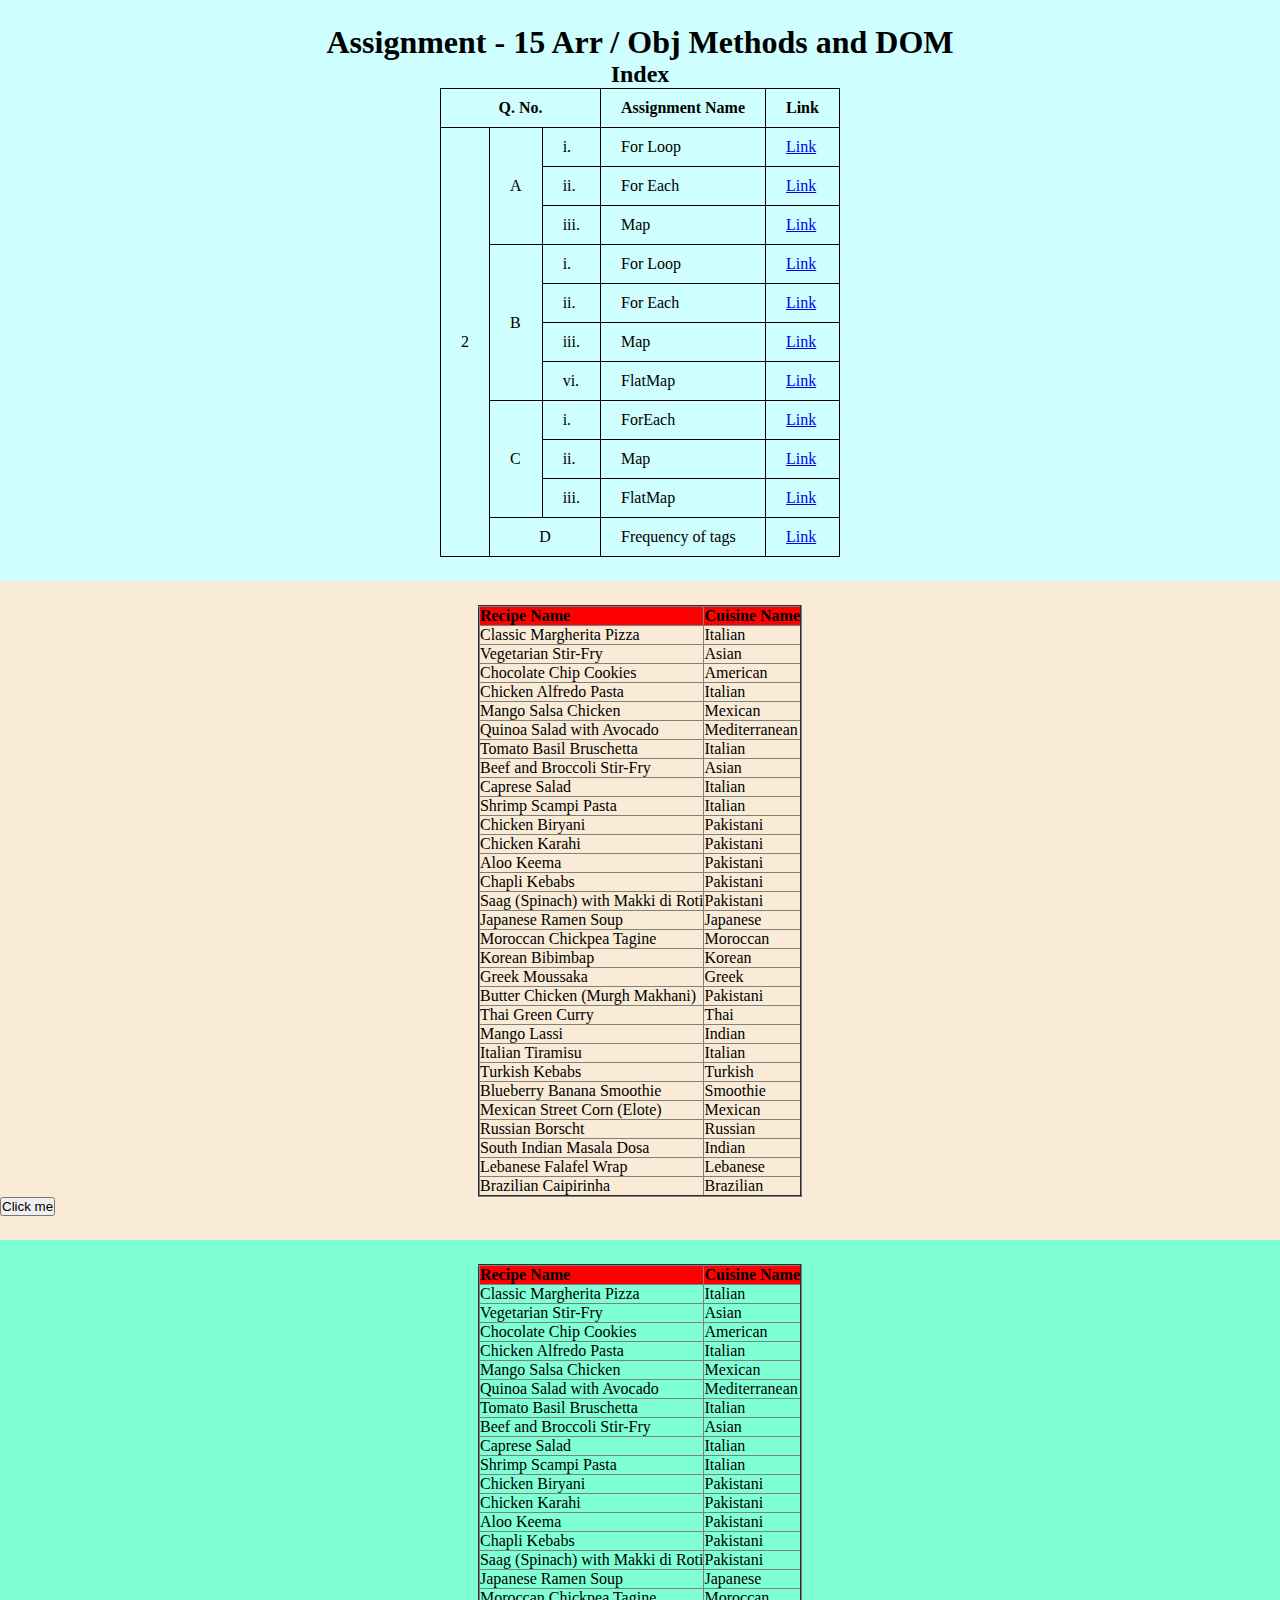
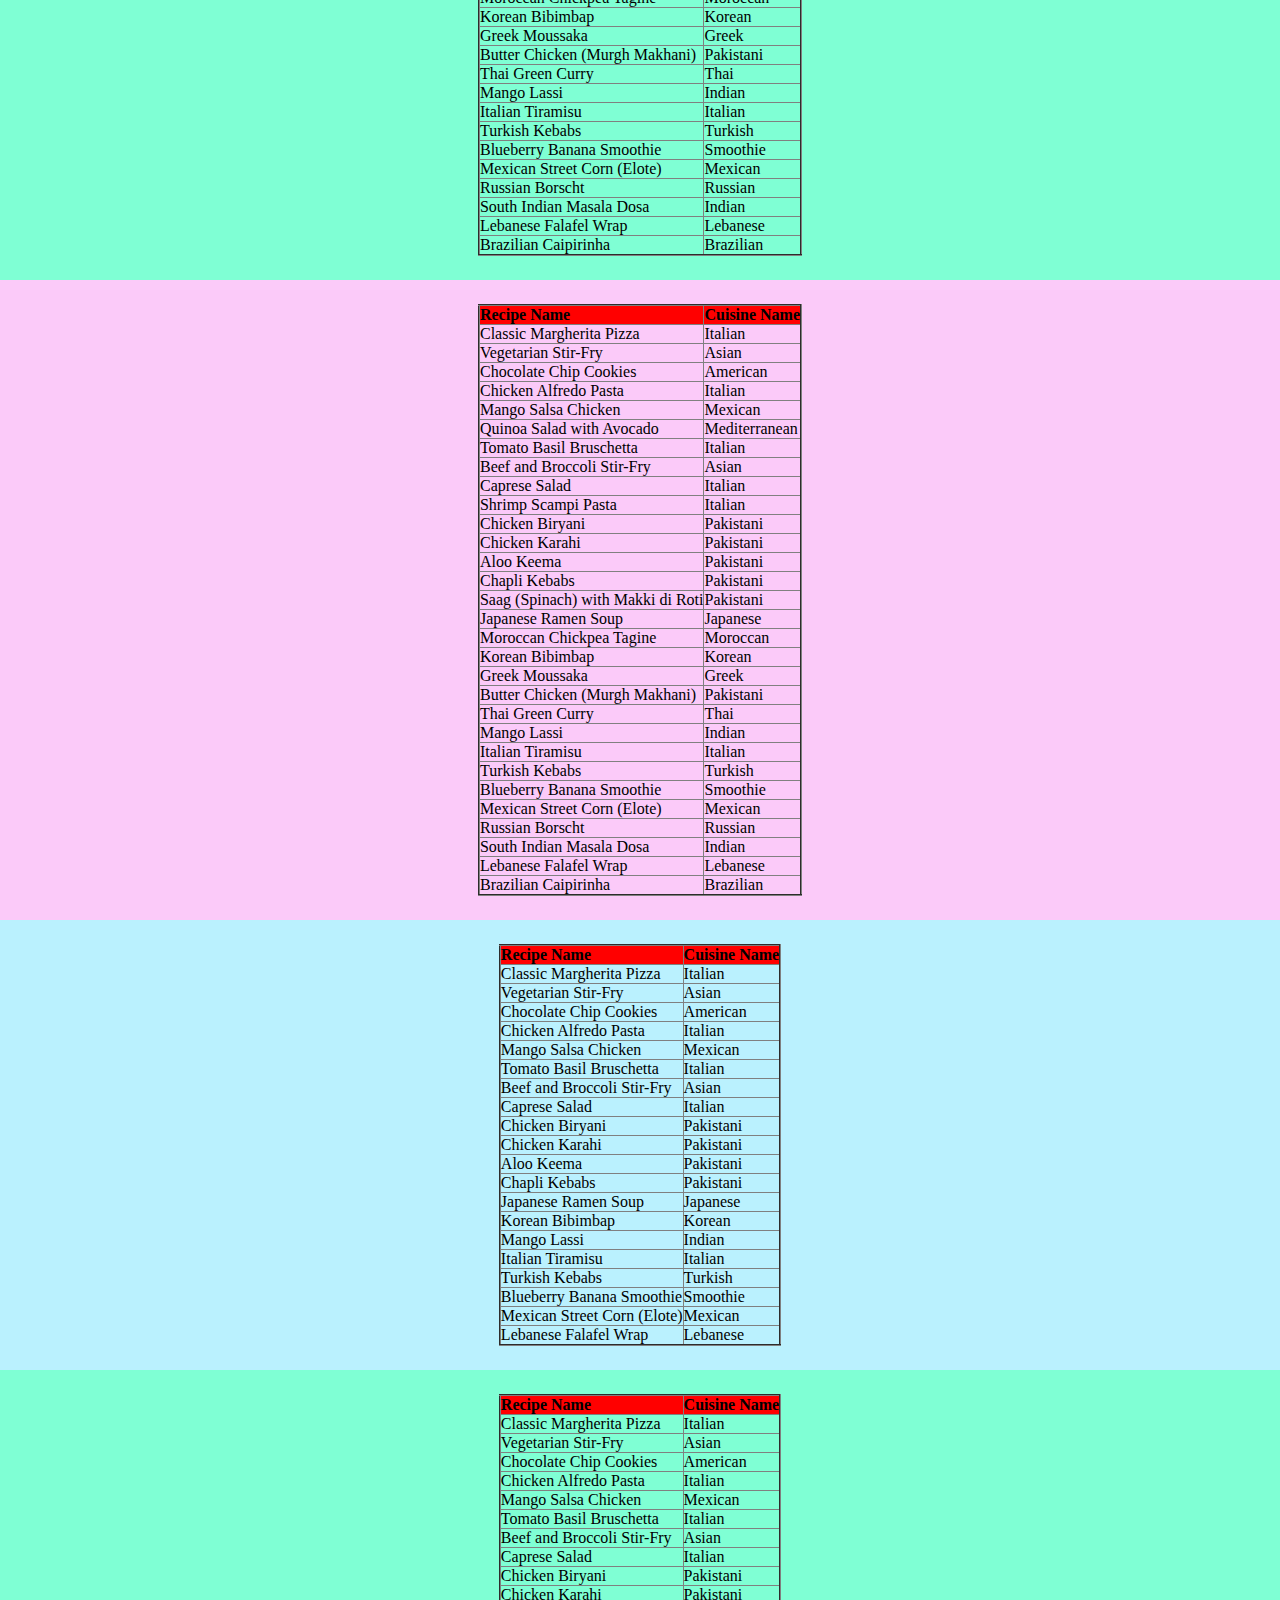
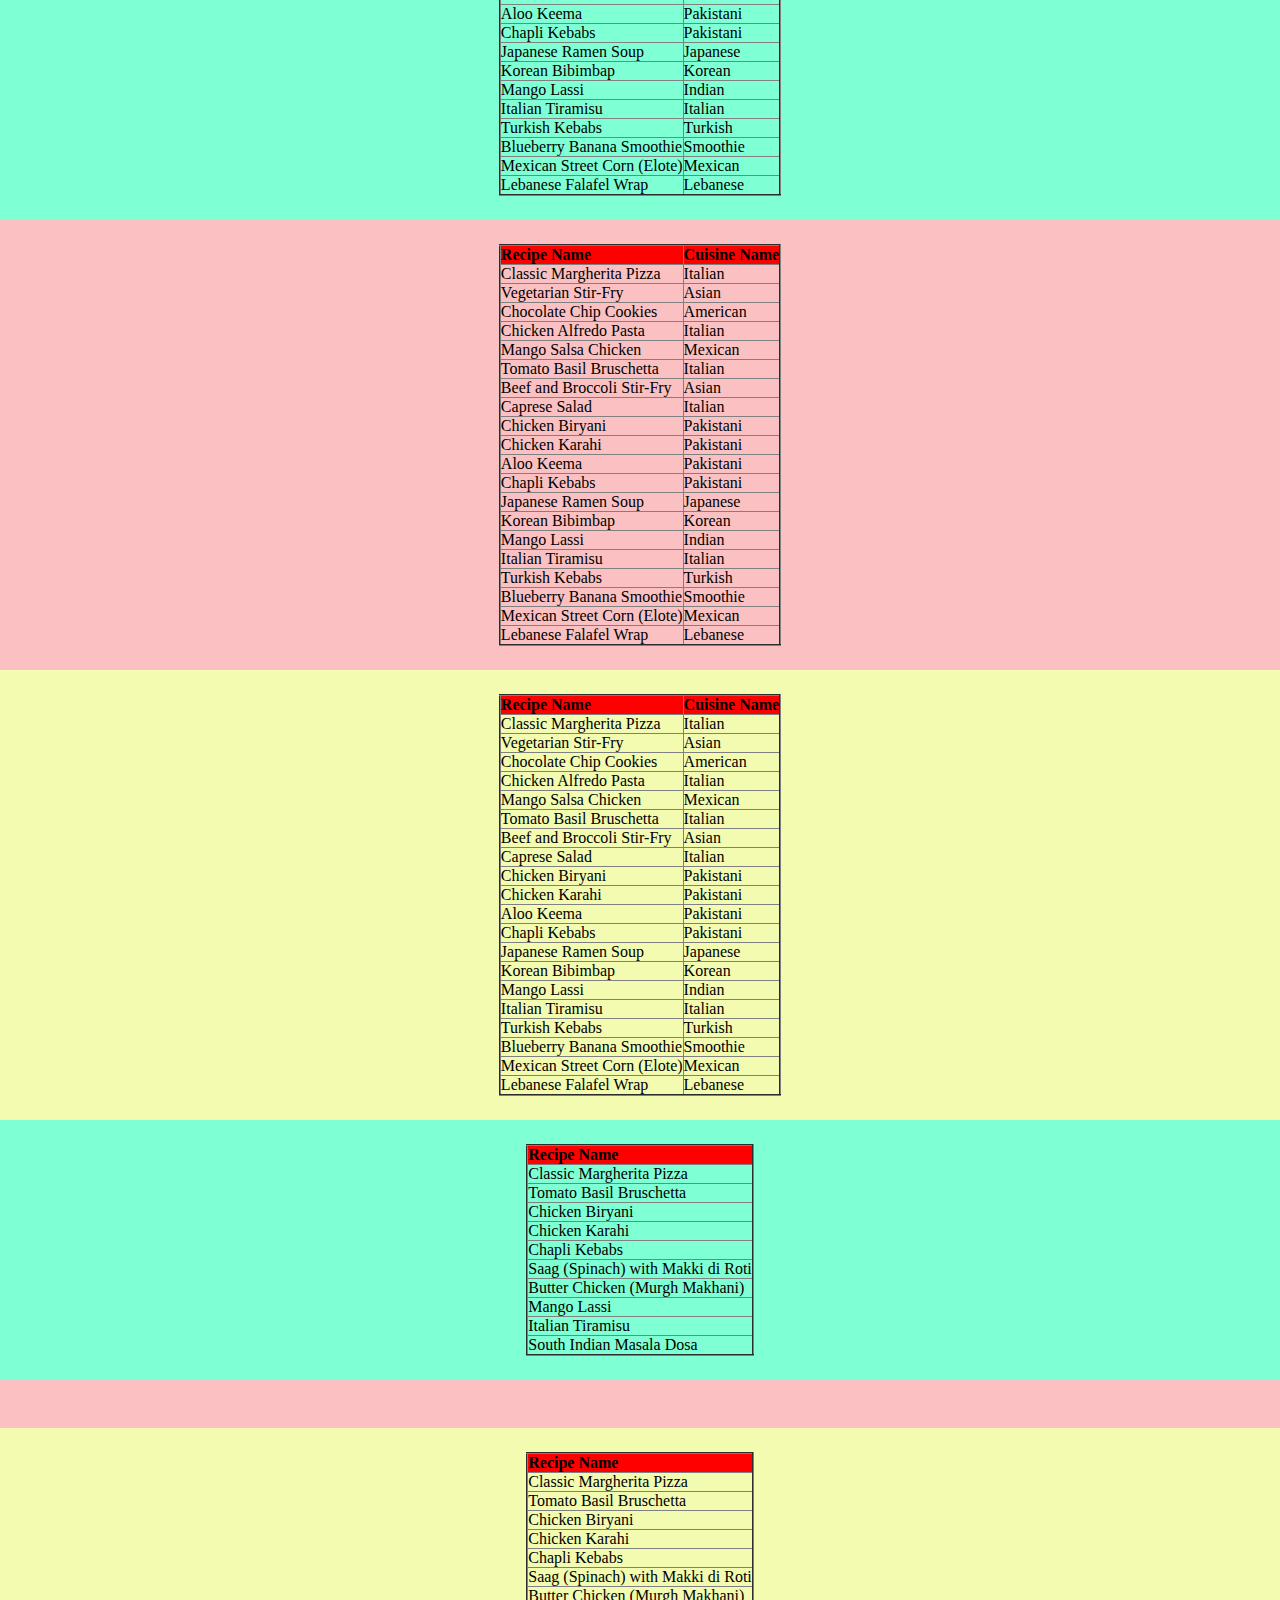
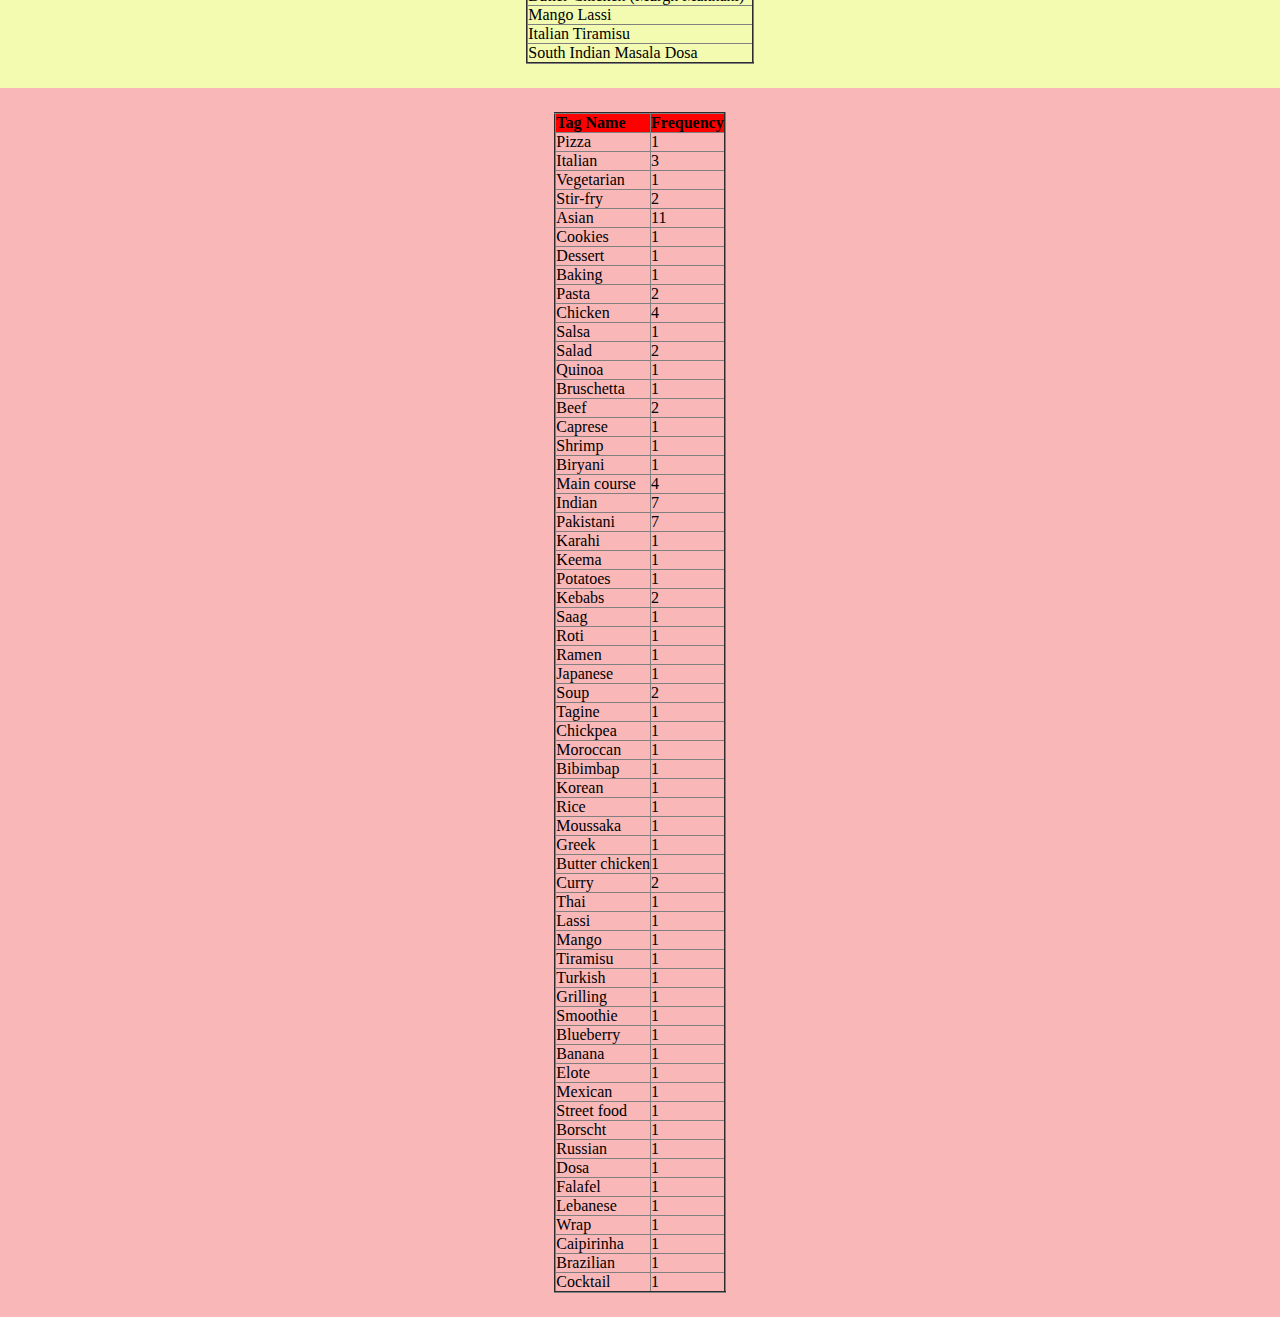
<file: Assignment15/index.html>
<!DOCTYPE html>
<html lang="en">
<head>
    <meta charset="UTF-8">
    <meta name="viewport" content="width=device-width, initial-scale=1.0">
    <title>Document</title>
    <style>
        *{
            margin:0;
            padding:0;
            box-sizing: border-box;
        }
        #ForLoop{
            background-color:antiquewhite;
            /* display:flex; */
            padding:24px 0px;
        }
        #ForEach2a{
            background-color: aquamarine;
            padding:24px 0px;
        }
        #Map2a{
            background-color: rgb(251, 202, 249);
            padding:24px 0px;
        }
        #ForLoop2b{
            background-color: rgb(186, 241, 254);
            padding:24px 0px;
        }
        #ForEach2b{
            background-color: aquamarine;
            padding:24px 0px;
        }
        #Map2b{
            background-color: rgb(251, 192, 193);
            padding:24px 0px;
        }
        #FlatMap2b{
            background-color: rgb(242, 251, 176);
            padding:24px 0px;
        }
        #ForEach2c{
            background-color: aquamarine;
            padding:24px 0px;
        }
        #Map2c{
            background-color: rgb(251, 192, 193);
            padding:24px 0px;
        }
        #FlatMap2c{
            background-color: rgb(242, 251, 176);
            padding:24px 0px;
        }
        #Frequency2d{
            background-color: rgb(249, 183, 183);
            padding:24px 0px;
        }
        #tablelist{
            padding:24px;
            background-color: rgb(206, 254, 254);
            table{
                margin:auto;
                border-collapse: collapse;
                th{
                    border: 1px solid black;
                    padding: 10px 20px;
                }
                td {
                    border: 1px solid black;
                    padding: 10px 20px;
                    }
            }
            h1{
                text-align: center;
            }
            h2{
                text-align: center;

            }
        }
        

    </style>
</head>
<body>
    <div id =tablelist>
        <h1>Assignment - 15 Arr / Obj Methods and DOM</h1>
    <h2>Index</h2>
    <table>
      <tr>
        <th colspan="3">Q. No.</th>
        <th>Assignment Name</th>
        <th>Link</th>
      </tr>
      <tr>
        <td rowspan="11">2</td>
        <td rowspan="3">A</td>
        <td>i.</td>
        <td>For Loop</td>
        <td><a href="#ForLoop">Link</a></td>
      </tr>
      <tr>
        <td>ii.</td>
        <td>For Each</td>
        <td><a href="#ForEach2a">Link</a></td>
      </tr>
      <tr>
        <td>iii.</td>
        <td>Map</td>
        <td><a href="#Map2a">Link</a></td>
      </tr>
      <tr>
        <td rowspan="4">B</td>
        <td>i.</td>
        <td>For Loop</td>
        <td><a href="#ForLoop2b">Link</a></td>
      </tr>
      <tr>
        <td>ii.</td>
        <td>For Each</td>
        <td><a href="#ForEach2b">Link</a></td>
      </tr>
      <tr>
        <td>iii.</td>
        <td>Map</td>
        <td><a href="#Map2b">Link</a></td>
      </tr>
      <tr>
        <td>vi.</td>
        <td>FlatMap</td>
        <td><a href="#FlatMap2b">Link</a></td>
      </tr>
      <tr>
        <td rowspan="3">C</td>
        <td>i.</td>
        <td>ForEach</td>
        <td><a href="#ForEach2c">Link</a></td>
      </tr>
      <tr>
        <td>ii.</td>
        <td>Map</td>
        <td><a href="#Map2c">Link</a></td>
      </tr>
      <tr>
        <td>iii.</td>
        <td>FlatMap</td>
        <td><a href="#FlatMap2c">Link</a></td>
      </tr>
      <tr>
        <td colspan="2" style="text-align: center">D</td>
        <td>Frequency of tags</td>
        <td><a href="#Frequency2d">Link</a></td>
      </tr>
      <!-- <tr>
        <td colspan="3" style="text-align: center">3</td>
        <td>JS DOM Manipulation</td>
        <td><a href="./3/index.html">Link</a></td>
      </tr> -->
    </table>
    </div>
    <div id = ForLoop></div>
    <div id = ForEach2a></div>
    <div id = Map2a></div>
    <div id = ForLoop2b></div>
    <div id = ForEach2b></div>
    <div id = Map2b></div>
    <div id = FlatMap2b></div>
    <div id = ForEach2c></div>
    <div id = Map2c></div>
    <div id = FlatMap2c></div>
    <div id = Frequency2d></div>

</body>
<script src="script.js"></script>
</html>
</file>
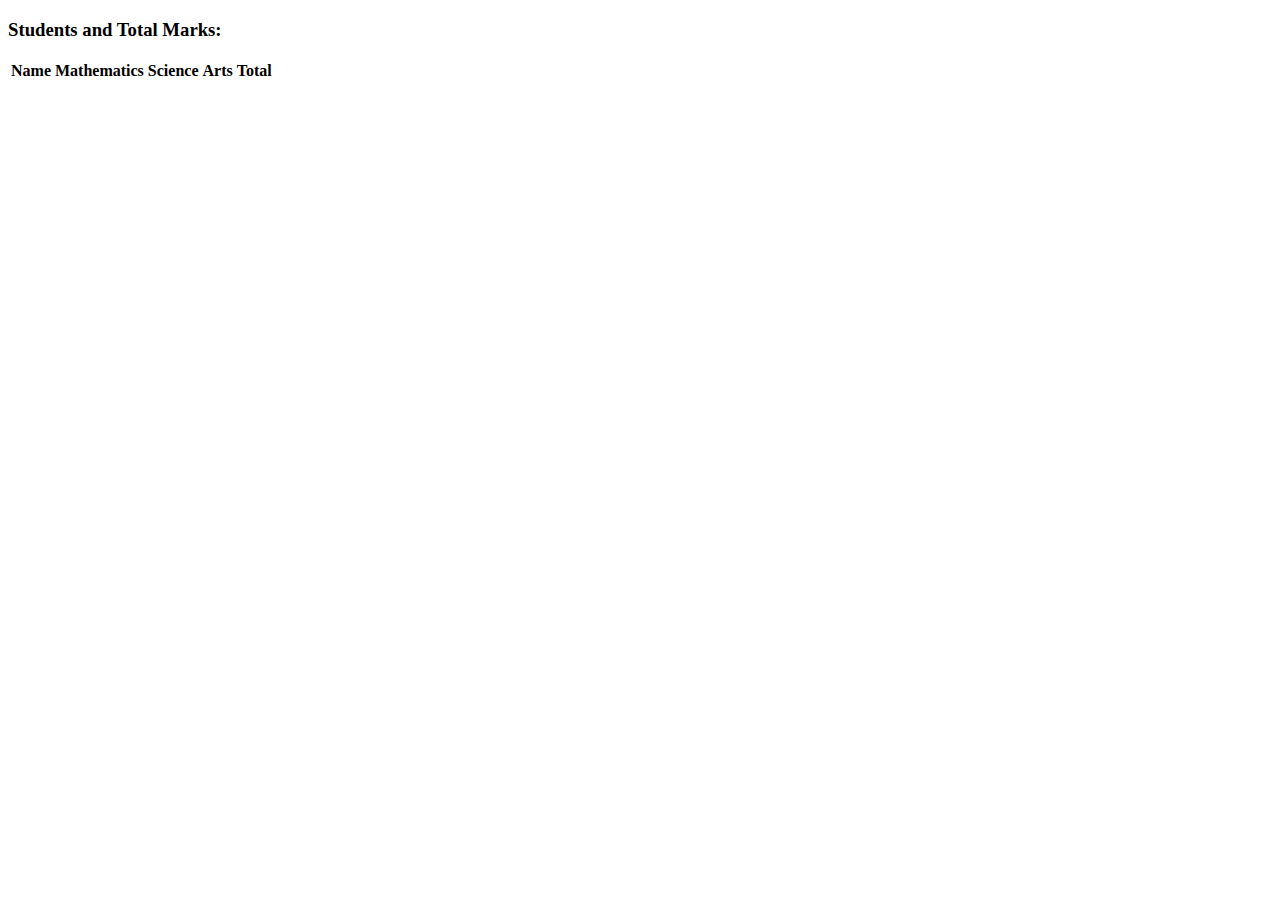
<file: Assignment14/1d.html>
<!DOCTYPE html>
<html lang="en">
<head>
    <meta charset="UTF-8">
    <meta name="viewport" content="width=device-width, initial-scale=1.0">
    <title>Assignment14</title>
</head>
<body>
    
    <script src = ./1d.js></script>
</body>
</html>
</file>
